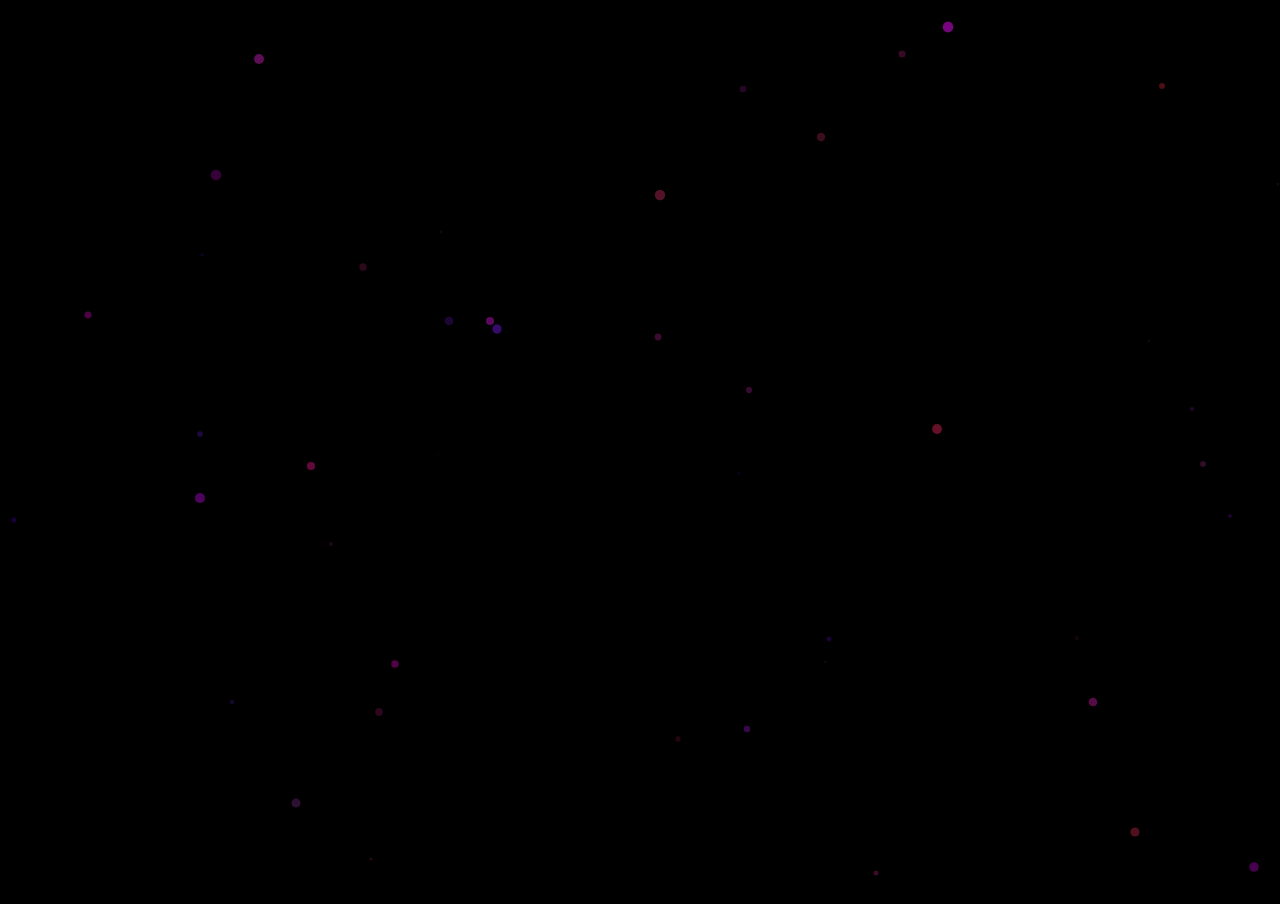
<file: public/index.html>
<!DOCTYPE html>
<html lang="en">
    <head>
        <meta charset="UTF-8">
        <meta http-equiv="X-UA-Compatible" content="IE=edge">
        <meta name="viewport" content="width=device-width, initial-scale=1.0">
        <link rel="StyleSheet" href="./css/style.css" type="text/css" />
        <title>Growing Circles</title>    
        <link rel="apple-touch-icon" sizes="152x152" href="./apple-touch-icon.png">
        <link rel="icon" type="image/png" sizes="32x32" href="./favicon-32x32.png">
        <link rel="icon" type="image/png" sizes="16x16" href="./favicon-16x16.png">
        <link rel="manifest" href="./site.webmanifest">
        <meta name="msapplication-TileColor" content="#da532c">
        <meta name="theme-color" content="#ffffff">   
        <meta property="og:title" content="Growing Circles">
        <meta property="og:description" content="Soothing animation of growing non-intersecting circles">
        <meta property="og:type" content="Website">
        <meta property="og:url" content="https://growing-circles.netlify.app/">
        <meta property="og:site_name" content="Growing Circles">
        <meta property="og:image" content="./img/screenshot.png">
    </head>

    <body>
        <canvas width="800" height="800" id="canvas"></canvas>
        <script type="module" src="./js/main.js"></script>
    </body>
    
</html>
</file>
<file: public/css/style.css>
body {
    background-color: black;
    overflow: hidden;
    margin: 0;
}
</file>
